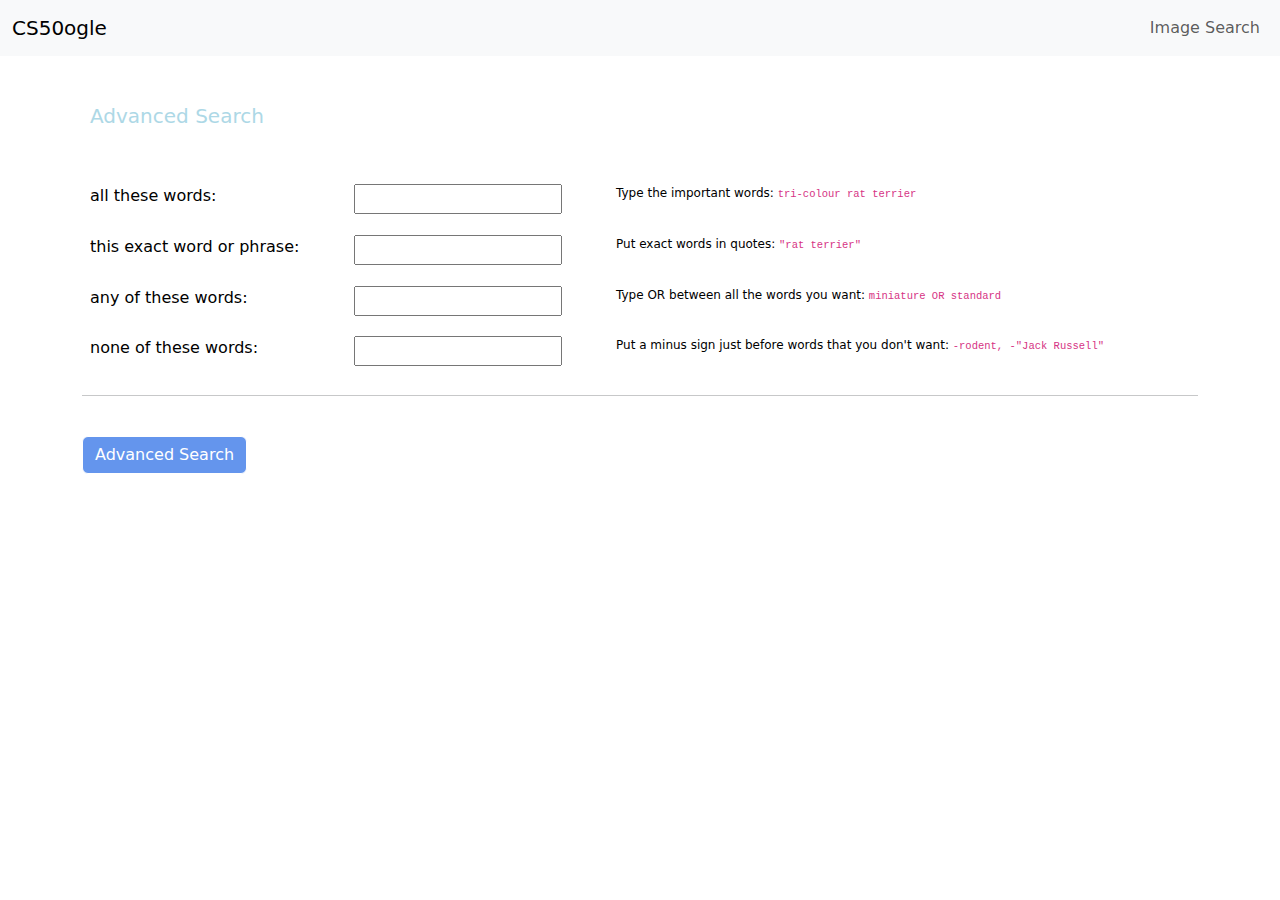
<file: advanced.html>
<!DOCTYPE html>
<html lang="en">
<head>
    <title>Search</title>
    <link href="https://cdn.jsdelivr.net/npm/bootstrap@5.0.0-alpha1/dist/css/bootstrap.min.css" rel="stylesheet">
    <link href="https://cdnjs.cloudflare.com/ajax/libs/font-awesome/4.7.0/css/font-awesome.min.css" rel="stylesheet">
    <link rel="stylesheet" href="style.css">
</head>
<body>
    <nav class="navbar fixed-top navbar-expand-sm navbar-light bg-light">
        <div class="container-fluid">
            <a class="navbar-brand" href="index.html">CS50ogle</a>
            <button class="navbar-toggler" type="button" data-bs-toggle="collapse" data-bs-target="#navbarNav" aria-controls="navbarNav" aria-expanded="false" aria-label="Toggle navigation">
                <span class="navbar-toggler-icon"></span>
            </button>
            <div class="collapse navbar-collapse" id="navbarNav">
                <ul class="navbar-nav ms-auto">
                    <li class="nav-item ms-auto">
                        <a class="nav-link" href="images.html">Image Search</a>
                    </li>
                </ul>
            </div>
        </div>
    </nav>
    <br>
    <br>
    <br>
    <br>
    <div class="container">
        <table class="table table-borderless">
            <tbody>
                <tr>
                    <td>
                        <h5 style="color:#ADD8E6;">
                            Advanced Search
                            <h5>
                                <br>
                    </td>
                    <td></td>
                    <td></td>
                <tr>
                    <td>
                        <form action="https://google.com/search">
                            <label for="all_words">all these words:</label>
                    </td>
                    <td> <input type="text" input type="hidden" name="as_q" id="all_words"></td>
                    <td>
                        <p class="small">Type the important words: <code>tri-colour rat terrier</code></p></small>
                    </td>
                </tr>
                <tr>
                    <td>
                        <form action="https://google.com/search">
                            <label for="exact_words">this exact word or phrase:</label>
                    </td>
                    <td> <input type="text" input type="hidden" name="as_epq" id="exact_words"></td>
                    <td>
                        <p class="small">Put exact words in quotes: <code>"rat terrier"</code></small></p>
                    </td>
                </tr>
                <tr>
                    <td>
                        <form action="https://google.com/search">
                            <label for="any_words">any of these words:</label>
                    </td>
                    <td> <input type="text" input type="hidden" name="as_oq" id="any_words"></td>
                    <td>
                        <p class="small">Type OR between all the words you want: <code>miniature OR standard</code></p></small>
                    </td>
                </tr>
                <tr>
                    <td>
                        <form action="https://google.com/search">
                            <label for="none_words">none of these words:</label>
                    </td>
                    <td> <input type="text" input type="hidden" name="as_eq" id="none_words"></td>
                    <td>
                        <p class="small">Put a minus sign just before words that you don't want: <code>-rodent, -"Jack Russell"<code></p></small>
                    </td>
                </tr>
            </tbody>
        </table>
        <hr>
        <br>
        <form action="https://google.com/search">
            <input type="submit" value="Advanced Search" class="btn btn-primary">
        </form>
</body>
<script src="https://cdn.jsdelivr.net/npm/bootstrap@5.0.2/dist/js/bootstrap.bundle.min.js" integrity="sha384-MrcW6ZMFYlzcLA8Nl+NtUVF0sA7MsXsP1UyJoMp4YLEuNSfAP+JcXn/tWtIaxVXM" crossorigin="anonymous"></script>
</body>
</html>
</file>
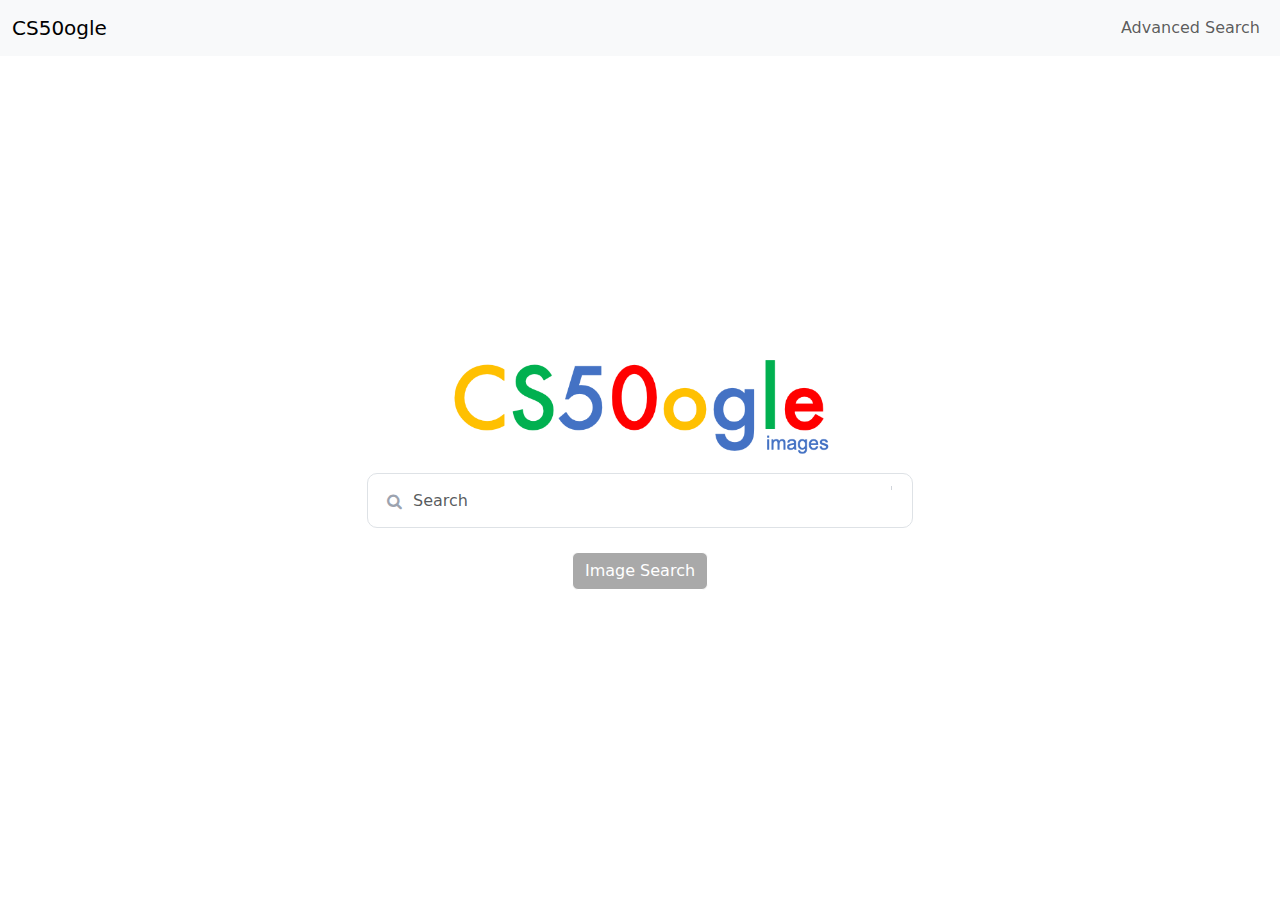
<file: images.html>
<!DOCTYPE html>
<html lang="en">

<head>
    <title>Search</title>
    <link href="https://cdn.jsdelivr.net/npm/bootstrap@5.0.0-alpha1/dist/css/bootstrap.min.css" rel="stylesheet">
    <link href="https://cdnjs.cloudflare.com/ajax/libs/font-awesome/4.7.0/css/font-awesome.min.css" rel="stylesheet">
    <link rel="stylesheet" href="style.css">
</head>

<body>
    <nav class="navbar fixed-top navbar-expand-sm navbar-light bg-light">
        <div class="container-fluid">
            <a class="navbar-brand" href="index.html">CS50ogle</a>
            <button class="navbar-toggler" type="button" data-bs-toggle="collapse" data-bs-target="#navbarNav" aria-controls="navbarNav" aria-expanded="false" aria-label="Toggle navigation">
                <span class="navbar-toggler-icon"></span>
            </button>
            <div class="collapse navbar-collapse" id="navbarNav">
                <ul class="navbar-nav ms-auto">
                    <li class="nav-item ms-auto">
                        <a class="nav-link" href="advanced.html">Advanced Search</a>
                    </li>
                </ul>
            </div>
        </div>
    </nav>
    <div class="container d-flex align-items-center vh-100">
        <div class="container mt-5">
            <div class="d-flex p-2 justify-content-center">
                <img src="image/cs50ogle_images.png" width="400">
            </div>
            <div class="d-flex justify-content-center">
                <div class="col-md-6 justify-content-center">
                    <div class="form">
                        <form action="https://google.com/search" autocomplete="off" id="searchbar"><i class="fa fa-search"></i> 
                            <input type="text" name="q" class="form-control form-input" placeholder="Search"> <span class="left-pan"></span>
                            <input type="hidden" name="tbm" value="isch" id="searchterm">
                        </form>
                    </div>
                </div>
            </div>
            <div class="d-flex flex-row justify-content-center">
            </div>
            <div class="d-flex justify-content-center my-4">
                <button type="submit" form="searchbar" class="btn btn-secondary mx-3">Image Search</button>
                </form>
            </div>
        </div>
    </div>
    <script src="https://cdn.jsdelivr.net/npm/bootstrap@5.0.0-alpha1/dist/js/bootstrap.bundle.min.js"></script>
    <script src="https://cdnjs.cloudflare.com/ajax/libs/jquery/3.2.1/jquery.min.js"> </script>
    <script src="https://cdn.jsdelivr.net/npm/bootstrap@5.0.2/dist/js/bootstrap.bundle.min.js" integrity="sha384-MrcW6ZMFYlzcLA8Nl+NtUVF0sA7MsXsP1UyJoMp4YLEuNSfAP+JcXn/tWtIaxVXM" crossorigin="anonymous"></script>
</body>

</html>
</file>
<file: style.css>
/* div {
    border:1px solid black;
} */

.small {
	font-size: 12px;
}

.font-monospace {
	font-size: 12px;
}

.height {
	height: 100vh
}

.form {
	position: relative
}

.form .fa-search {
	position: absolute;
	top: 20px;
	left: 20px;
	color: #9ca3af
}

.form span {
	position: absolute;
	right: 17px;
	top: 13px;
	padding: 2px;
	border-left: 1px solid #d1d5db
}

.left-pan {
	padding-left: 7px
}

.left-pan i {
	padding-left: 10px
}

.form-input {
	height: 55px;
	text-indent: 33px;
	border-radius: 10px
}

.form-input:focus {
	box-shadow: 1px;
	border: 1px
}

.btn-primary {
	color: white;
	background-color: CornflowerBlue;
	border-color: white;
}

.btn-primary:hover {
	color: #fff;
	background-color: #0069d9;
	border-color: #0062cc;
}

.btn-secondary {
	color: white;
	background-color: DarkGray;
	border-color: white;
}

.btn-secondary:hover {
	color: #fff;
	background-color: DarkGray;
	border-color: white;
}
</file>
